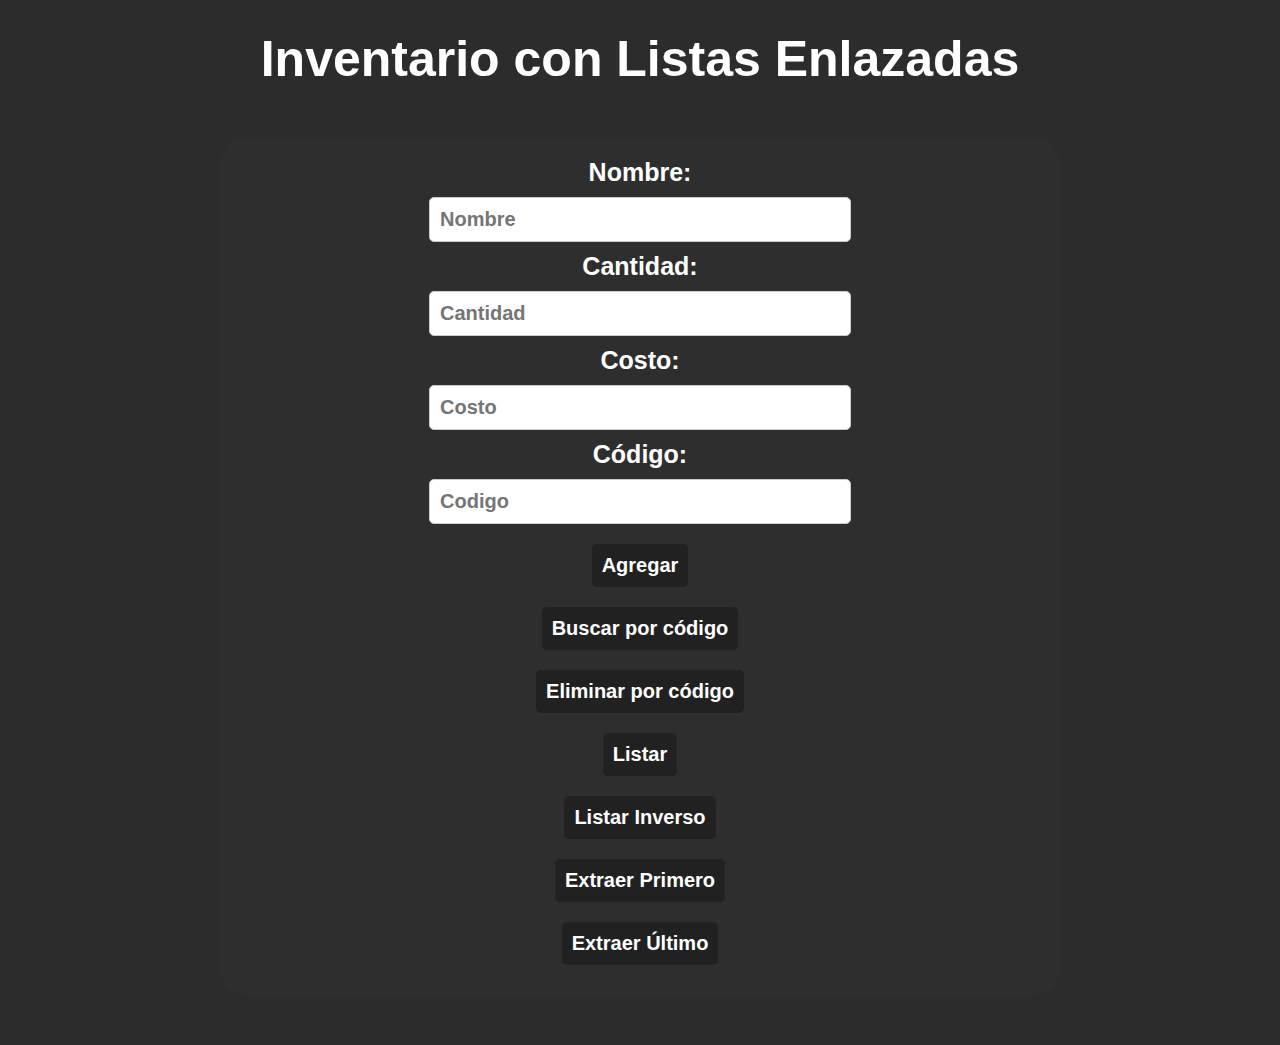
<file: Tareas/Inventario con Listas Enlazadas/index.html>
<!DOCTYPE html>
<html lang="en">
<head>
    <meta charset="UTF-8">
    <meta name="viewport" content="width=device-width, initial-scale=1.0">
    <title>Inventario</title>
    <link rel="stylesheet" href="style.css">
</head>
<body>
<header>
    <h1>Inventario con Listas Enlazadas</h1>
</header>

<form class="formulario">
    <label for="nombre">Nombre:</label>
    <input type="text" id="nombre" name="nombre" placeholder="Nombre">
    <label for="cantidad">Cantidad:</label>
    <input type="text" id="cantidad" name="cantidad" placeholder="Cantidad">
    <label for="costo">Costo:</label>
    <input type="text" id="costo" name="costo" placeholder="Costo">
    <label for="codigo">Código:</label>
    <input type="text" id="codigo" name="codigo" placeholder="Codigo">
    <button type="button" id="btnAgregar">Agregar</button>
    <button type="button" id="btnBuscar">Buscar por código</button>
    <button type="button" id="btnEliminar">Eliminar por código</button>
    <button type="button" id="btnListar">Listar</button>
    <button type="button" id="btnListarInverso">Listar Inverso</button>
    <button type="button" id="btnExtraerPrimero">Extraer Primero</button>
    <button type="button" id="btnExtraerUltimo">Extraer Último</button>
</form>

<div id="detalles"></div>

<script src="app.js"></script>
</body>
</html>
</file>
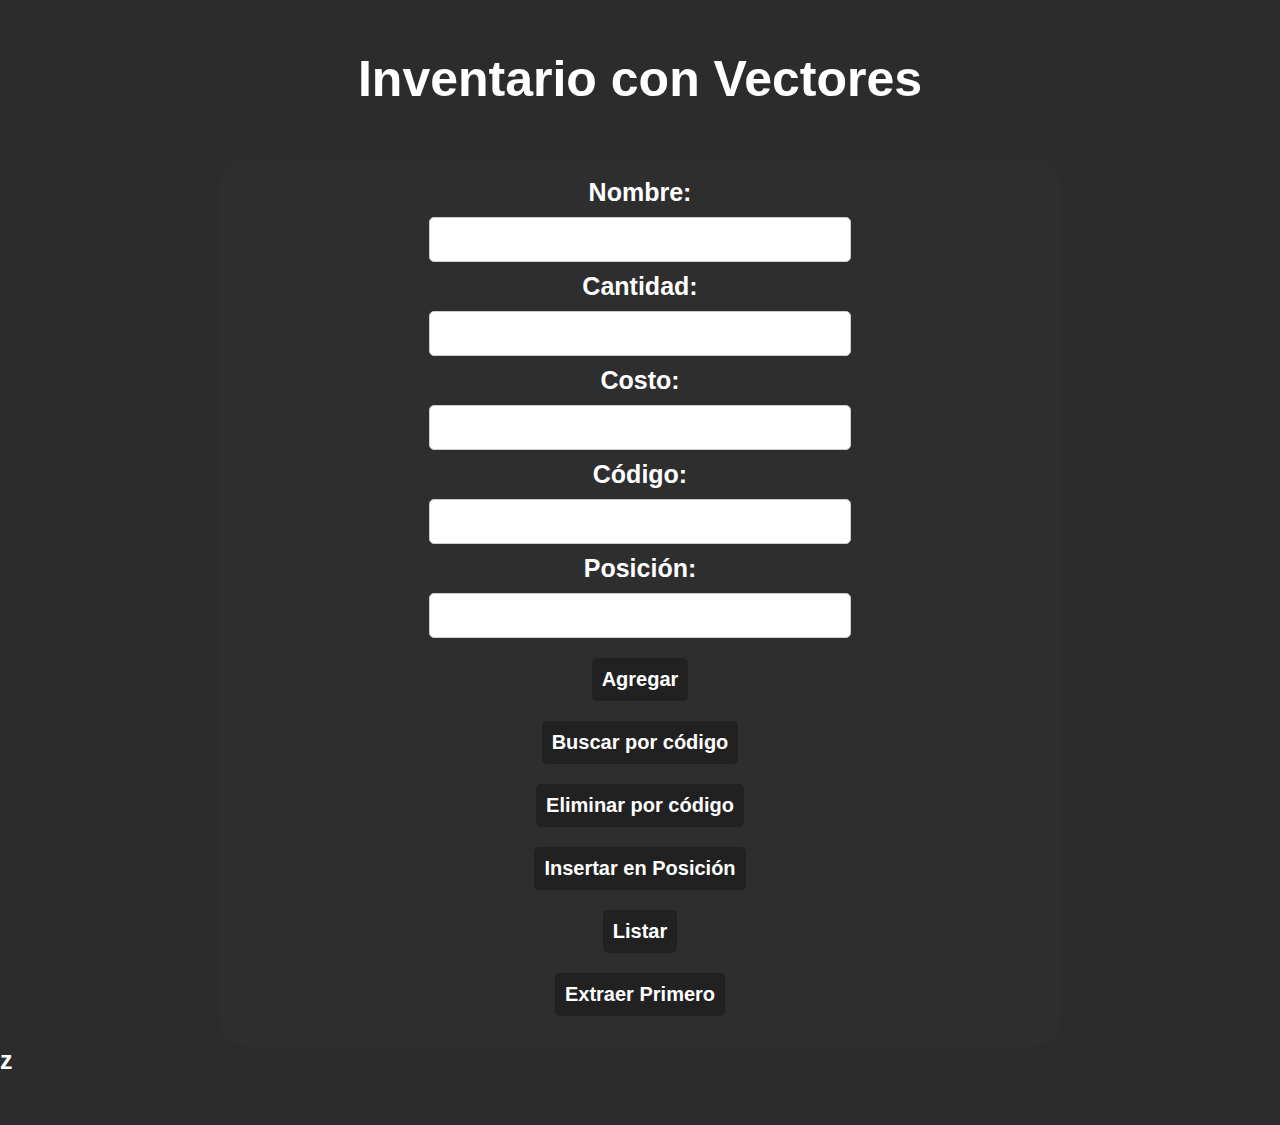
<file: Tareas/Inventario con vectores/index.html>
<!DOCTYPE html>
<html lang="en">
<head>
    <meta charset="UTF-8">
    <meta name="viewport" content="width=device-width, initial-scale=1.0">
    <title>Inventario</title>
    <link rel="stylesheet" href="style.css">
</head>
<body>
    <header>
    <h1>Inventario con Vectores</h1>

    </header>

    <form class="formulario">
        <label for="nombre">Nombre:</label>
        <input type="text" id="nombre" name="nombre">
        <label for="cantidad">Cantidad:</label>
        <input type="text" id="cantidad" name="cantidad">
        <label for="costo">Costo:</label>
        <input type="text" id="costo" name="costo">
        <label for="codigo">Código:</label>
        <input type="text" id="codigo" name="codigo">
        <label for="posicion">Posición:</label>
        <input type="text" id="posicion" name="posicion">
        <button type="button" id="btnAgregar">Agregar</button>
        <button type="button" id="btnBuscar">Buscar por código</button>
        <button type="button" id="btnEliminar">Eliminar por código</button>
        <button type="button" id="btnInsertar">Insertar en Posición</button>
        <button type="button" id="btnListar">Listar</button>
        <button type="button" id="btnExtraer">Extraer Primero</button>
        
    </form>
z
    <div id="detalles"></div>

    <script src="main.js"></script>

</body>
</html>
</file>
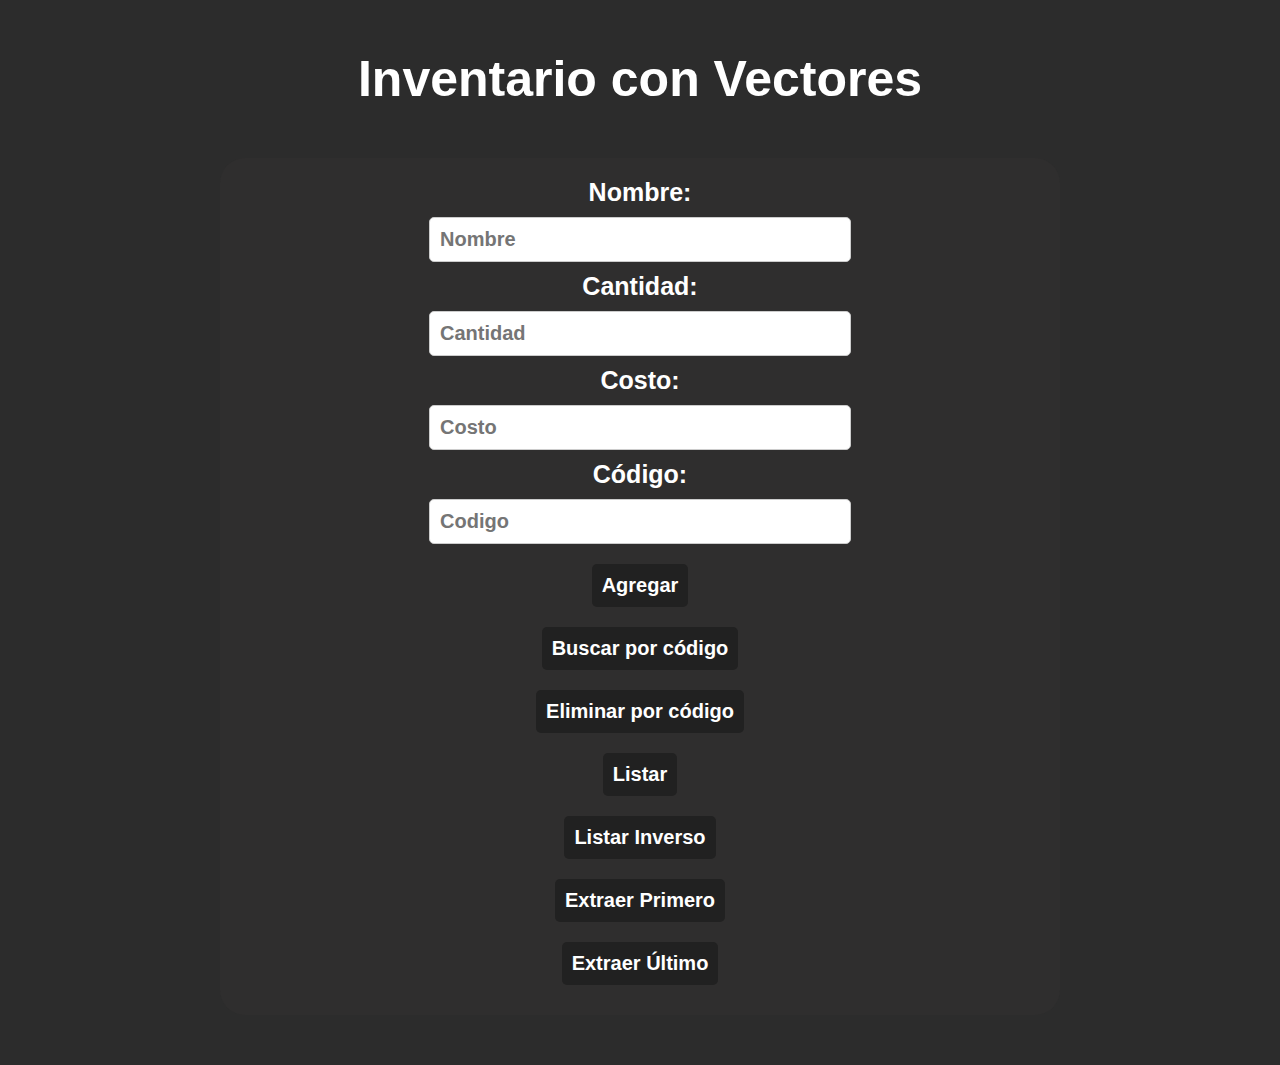
<file: Tareas/Inventario Ordenado con vectores/index.html>
<!DOCTYPE html>
<html lang="en">
<head>
    <meta charset="UTF-8">
    <meta name="viewport" content="width=device-width, initial-scale=1.0">
    <title>Inventario</title>
    <link rel="stylesheet" href="style.css">
</head>
<body>
    <header>
        <h1>Inventario con Vectores</h1>
    </header>

    <form class="formulario">
        <label for="nombre">Nombre:</label>
        <input type="text" id="nombre" name="nombre" placeholder="Nombre">
        <label for="cantidad">Cantidad:</label>
        <input type="text" id="cantidad" name="cantidad" placeholder="Cantidad">
        <label for="costo">Costo:</label>
        <input type="text" id="costo" name="costo" placeholder="Costo">
        <label for="codigo">Código:</label>
        <input type="text" id="codigo" name="codigo" placeholder="Codigo">
        <button type="button" id="btnAgregar">Agregar</button>
        <button type="button" id="btnBuscar">Buscar por código</button>
        <button type="button" id="btnEliminar">Eliminar por código</button>
        <button type="button" id="btnListar">Listar</button>
        <button type="button" id="btnListarInverso">Listar Inverso</button>
        <button type="button" id="btnExtraerPrimero">Extraer Primero</button>
        <button type="button" id="btnExtraerUltimo">Extraer Último</button>
    </form>

    <div id="detalles"></div>

    <script src="main.js"></script>
</body>
</html>
</file>
<file: Tareas/Inventario con Listas Enlazadas/style.css>
body{
    margin: 0;
    padding: 0;
    font-family: Arial, sans-serif;
    background-color: #2c2c2c;
    color: #ffff;
    font-weight: bold;
    font-size: 25px;
}

h1{
    text-align: center;
    margin: 30px;
}

.formulario {
    display: flex;
    flex-direction: column;
    height: auto;
    align-items: center;
    justify-content: center;
    width: 800px;
    background-color: #2f2e2e;
    padding: 20px;
    margin: 50px auto auto auto;
    border-radius: 25px;
}

input{
    margin: 10px;
    padding: 10px;
    width: 50%;
    border: 1px solid #ccc;
    border-radius: 5px;
    color: black;
    font-weight: bold;
    font-size: 20px;
}

button {
    margin: 10px;
    padding: 10px;
    border: none;
    border-radius: 5px;
    background-color: #212121;
    color: white;
    font-weight: bold;
    font-size: 20px;
    cursor: pointer;
}

#detalles {
    display: flex;
    flex-direction: column;
    align-items: center;
    justify-content: center;
    width: 800px;
    background-color: #2f2e2e;
    margin: 50px auto auto auto;
    border-radius: 25px;
    color:white;
    font-weight: bold;
    font-size: 20px;
}
.activo p{
    border: 1px dashed greenyellow;
    padding: 25px;
    border-radius: 25px;
}

.alerta {
    color: white;
    display: flex;
    justify-content: center;
    bottom: 0;
    font-size: 20px;
}
</file>
<file: Tareas/Inventario con vectores/style.css>
body{
    margin: 0;
    padding: 0;
    font-family: Arial, sans-serif;
    background-color: #2c2c2c;
    color: #ffff;
    font-weight: bold;
    font-size: 25px;
}

h1{
    text-align: center;
    margin: 50px;
}

.formulario {
    display: flex;
    flex-direction: column;
    height: auto;
    align-items: center;
    justify-content: center;
    width: 800px;
    background-color: #2f2e2e;
    padding: 20px;
    margin: 50px auto auto auto;
    border-radius: 25px;
}

input{
    margin: 10px;
    padding: 10px;
    width: 50%;
    border: 1px solid #ccc;
    border-radius: 5px;
    color: black;
    font-weight: bold;
    font-size: 20px;
}

button {
    margin: 10px;
    padding: 10px;
    border: none;
    border-radius: 5px;
    background-color: #212121;
    color: white;
    font-weight: bold;
    font-size: 20px;
    cursor: pointer;
}

#detalles {
    display: flex;
    flex-direction: column;
    align-items: center;
    justify-content: center;
    width: 800px;
    background-color: #2f2e2e;
    margin: 50px auto auto auto;
    border-radius: 25px;
    color:white;
    font-weight: bold;
    font-size: 20px;
}
.activo p{
    border: 1px dashed greenyellow;
    padding: 15px;
    border-radius: 25px;
}

.alerta {
    color: white;
    display: flex;
    justify-content: center;
    bottom: 0;
    font-size: 20px;
}
</file>
<file: Tareas/Inventario Ordenado con vectores/style.css>
body{
    margin: 0;
    padding: 0;
    font-family: Arial, sans-serif;
    background-color: #2c2c2c;
    color: #ffff;
    font-weight: bold;
    font-size: 25px;
}

h1{
    text-align: center;
    margin: 50px;
}

.formulario {
    display: flex;
    flex-direction: column;
    height: auto;
    align-items: center;
    justify-content: center;
    width: 800px;
    background-color: #2f2e2e;
    padding: 20px;
    margin: 50px auto auto auto;
    border-radius: 25px;
}

input{
    margin: 10px;
    padding: 10px;
    width: 50%;
    border: 1px solid #ccc;
    border-radius: 5px;
    color: black;
    font-weight: bold;
    font-size: 20px;
}

button {
    margin: 10px;
    padding: 10px;
    border: none;
    border-radius: 5px;
    background-color: #212121;
    color: white;
    font-weight: bold;
    font-size: 20px;
    cursor: pointer;
}

#detalles {
    display: flex;
    flex-direction: column;
    align-items: center;
    justify-content: center;
    width: 800px;
    background-color: #2f2e2e;
    margin: 50px auto auto auto;
    border-radius: 25px;
    color:white;
    font-weight: bold;
    font-size: 20px;
}
.activo p{
    border: 1px dashed greenyellow;
    padding: 15px;
    border-radius: 25px;
}

.alerta {
    color: white;
    display: flex;
    justify-content: center;
    bottom: 0;
    font-size: 20px;
}
</file>
